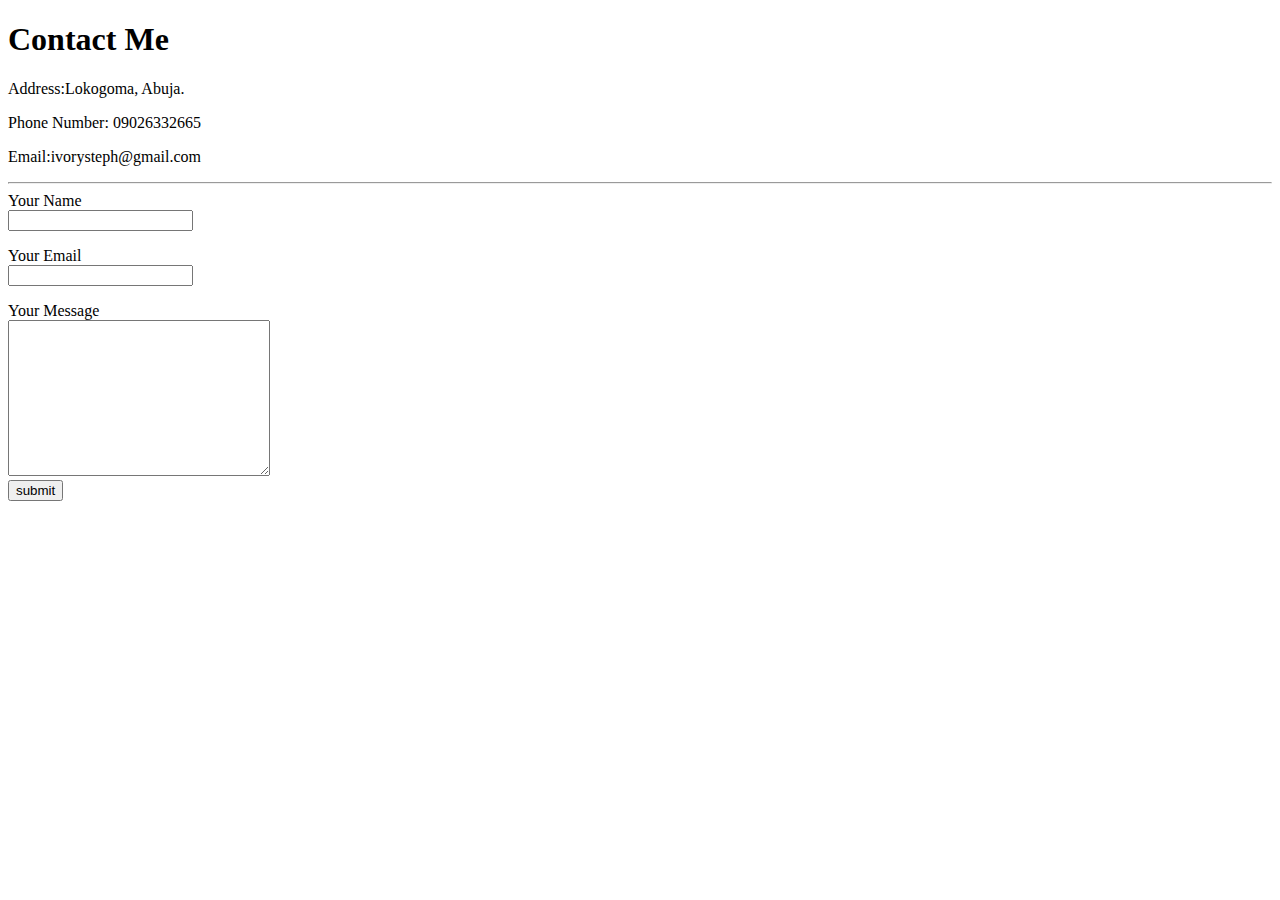
<file: contact.html>
<!DOCTYPE html>
<html lang="en" dir="ltr">
  <head>
    <meta charset="utf-8">
    <title></title>
    <link rel="stylesheet" href="C:\Users\profs\Desktop\Web development\CSS\styles.css">

  </head>
  <body>
    <h1>Contact Me</h1>
    <p>Address:Lokogoma, Abuja.</p>
    <p>Phone Number: 09026332665</p>
    <p>Email:ivorysteph@gmail.com</p>
    <hr>
    <form action="mailto:ivorysteph@gmail.com" method="post"enctype="text/plain">
      <label for="">Your Name</label><br>
      <input type="text" name="yourmessage" value=""><br>
      <p></p>
      <label for="">Your Email</label><br>
      <input type="email" name="youremail" value=""><br>
      <p></p>
      <label for="">Your Message</label><br>
      <textarea name="yourmessage" rows="10" cols="30"></textarea><br>
      <input type="submit" name="" value="submit">
  </form>
  </body>
</html>
</file>
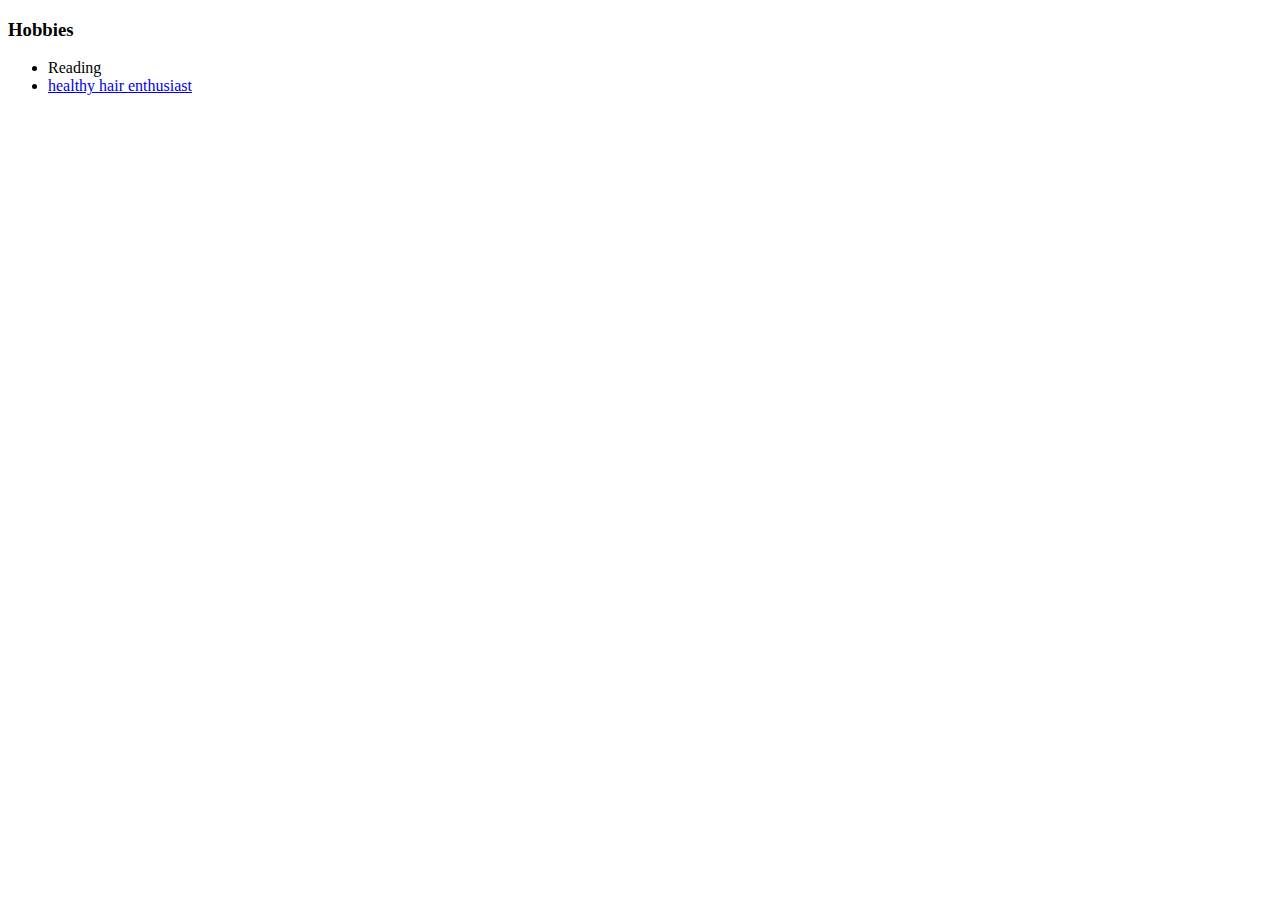
<file: hobbies.html>
<!DOCTYPE html>
<html lang="en" dir="ltr">
  <head>
    <meta charset="utf-8">
    <title></title>
    <link rel="stylesheet" href="C:\Users\profs\Desktop\Web development\CSS\styles.css">

  </head>
  <body>
    <h3>Hobbies</h3>
    <ul>
      <li>Reading</li>
      <li><a href="https://myafrohub.com/Reenie">healthy hair enthusiast</a></li>
    </ul>

  </body>
</html>
</file>
